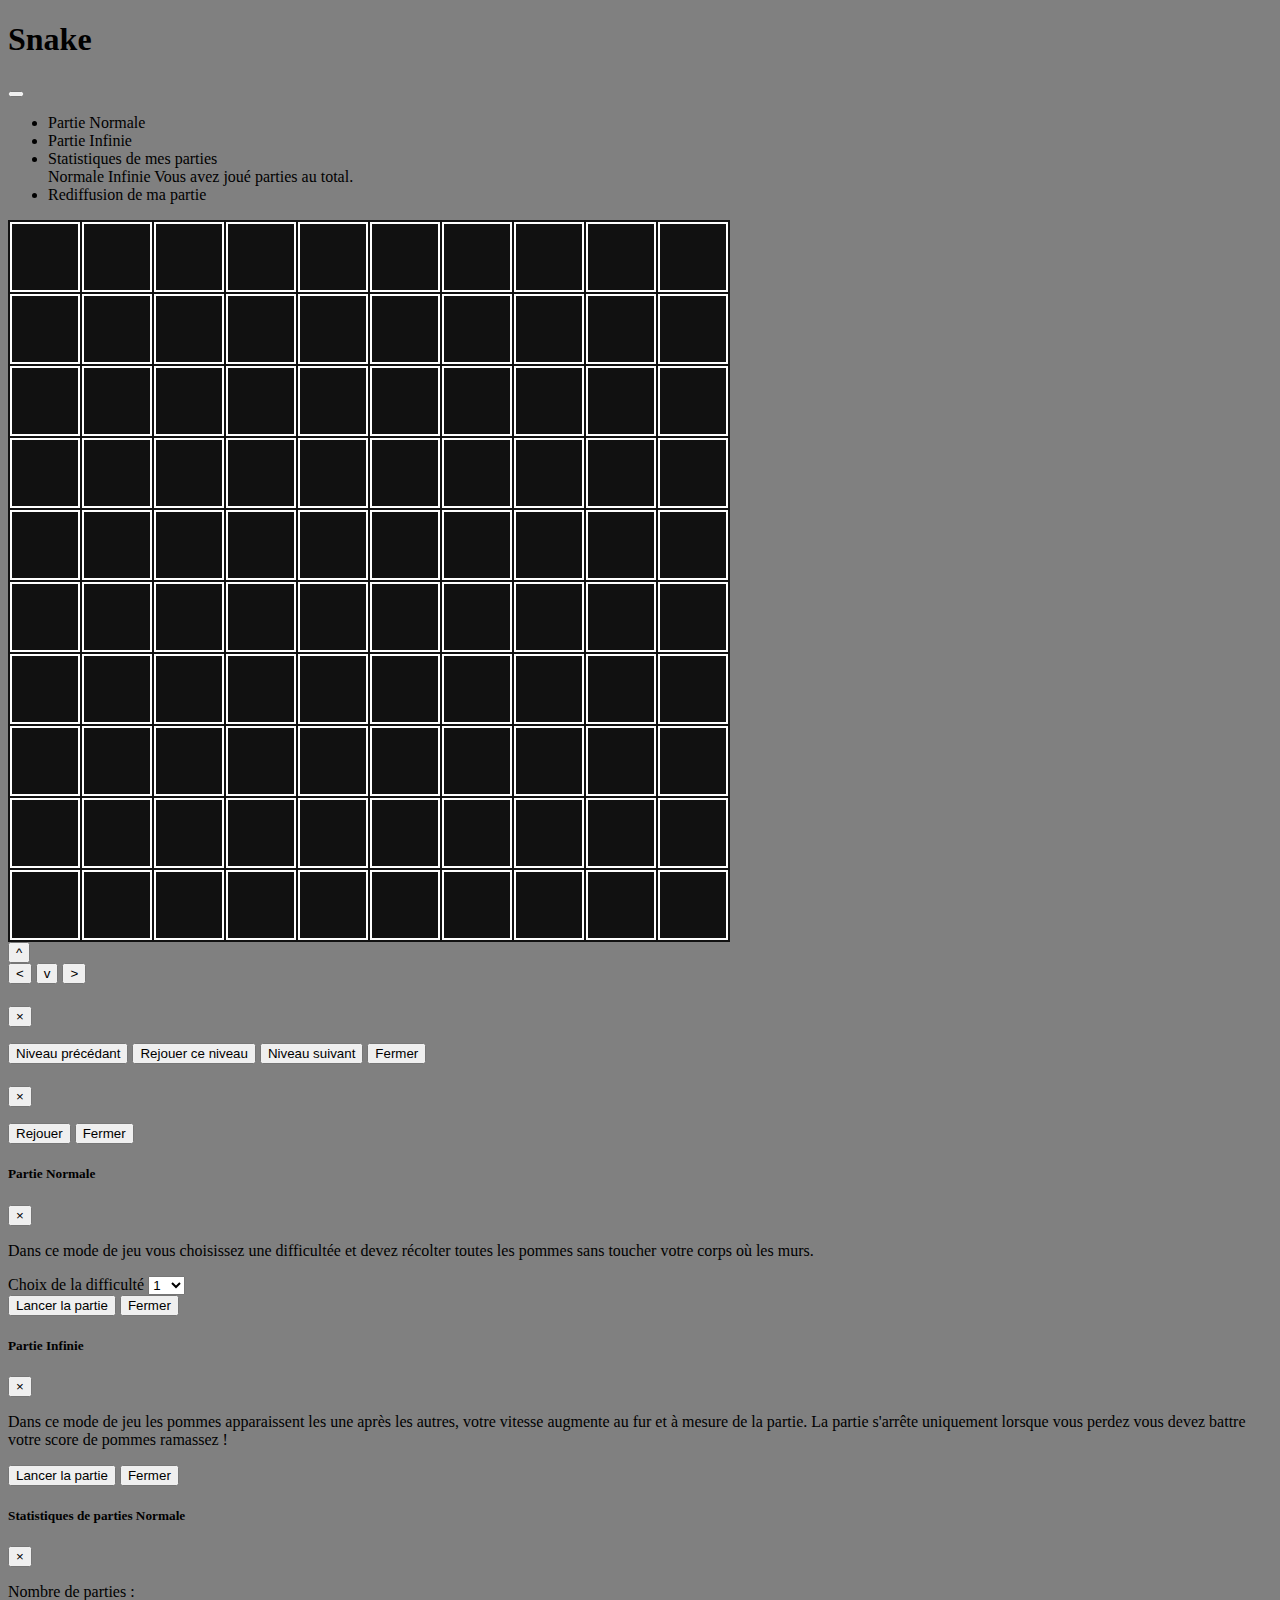
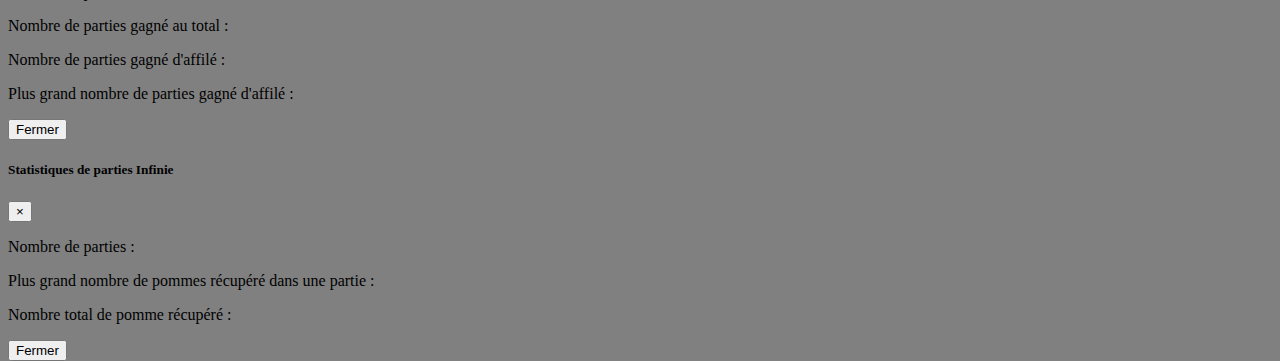
<file: Snake.html>
<!DOCTYPE html>
<html lang="en">
<head>
    <meta charset="UTF-8">
    <title>Title</title>
    <link rel="stylesheet" href="https://stackpath.bootstrapcdn.com/bootstrap/4.5.0/css/bootstrap.min.css" integrity="sha384-9aIt2nRpC12Uk9gS9baDl411NQApFmC26EwAOH8WgZl5MYYxFfc+NcPb1dKGj7Sk" crossorigin="anonymous">
    <link rel="stylesheet" href="src/css/main.css">
</head>
<body style="height:100vh; overflow-x: hidden">
    <div class="container-fluid p-0">
        <nav class="navbar navbar-expand-lg navbar-light bg-light w-100">
            <h1 class="navbar-brand">Snake</h1>
            <button class="navbar-toggler" type="button" data-toggle="collapse" data-target="#navbarNavDropdown" aria-controls="navbarNavDropdown" aria-expanded="false" aria-label="Toggle navigation">
                <span class="navbar-toggler-icon"></span>
            </button>
            <div class="collapse navbar-collapse" id="navbarNavDropdown">
                <ul class="navbar-nav">
                    <li class="nav-item">
                        <a class="nav-link border-0" data-toggle="modal" data-target="#modalNormalGame">Partie Normale</a>
                    </li>
                    <li class="nav-item">
                        <a class="nav-link border-0" data-toggle="modal" data-target="#modalInfiniteGame">Partie Infinie</a>
                    </li>
                    <li class="nav-item dropdown">
                        <a class="nav-link dropdown-toggle border-0" id="navbarDropdownMenuLink" data-toggle="dropdown" aria-haspopup="true" aria-expanded="false">
                            Statistiques de mes parties
                        </a>
                        <div class="dropdown-menu" aria-labelledby="navbarDropdownMenuLink">
                            <a class="dropdown-item" border-0 data-toggle="modal" data-target="#modalNormalStats">Normale</a>
                            <a class="dropdown-item border-0" data-toggle="modal" data-target="#modalInfiniteStats">Infinie</a>
                            <a class="dropdown-item">Vous avez joué <span id="totalGamesPlayed"></span> parties au total.</a>
                        </div>
                    </li>
                    <li class="nav-item">
                        <a class="nav-link gameStarter" onclick="Board.showReplay()">Rediffusion de ma partie</a>
                    </li>
                </ul>
            </div>
        </nav>
        <div class="row mt-5">
            <div class="col-12 col-md-6 mx-auto">
                <table class="mx-auto">
                    <tbody>
                        <tr id="r0">
                            <td id="r0l0"></td>
                            <td id="r0l1"></td>
                            <td id="r0l2"></td>
                            <td id="r0l3"></td>
                            <td id="r0l4"></td>
                            <td id="r0l5"></td>
                            <td id="r0l6"></td>
                            <td id="r0l7"></td>
                            <td id="r0l8"></td>
                            <td id="r0l9"></td>
                        </tr>
                        <tr id="r1">
                            <td id="r1l0"></td>
                            <td id="r1l1"></td>
                            <td id="r1l2"></td>
                            <td id="r1l3"></td>
                            <td id="r1l4"></td>
                            <td id="r1l5"></td>
                            <td id="r1l6"></td>
                            <td id="r1l7"></td>
                            <td id="r1l8"></td>
                            <td id="r1l9"></td>
                        </tr>
                        <tr id="r2">
                            <td id="r2l0"></td>
                            <td id="r2l1"></td>
                            <td id="r2l2"></td>
                            <td id="r2l3"></td>
                            <td id="r2l4"></td>
                            <td id="r2l5"></td>
                            <td id="r2l6"></td>
                            <td id="r2l7"></td>
                            <td id="r2l8"></td>
                            <td id="r2l9"></td>
                        </tr>
                        <tr id="r3">
                            <td id="r3l0"></td>
                            <td id="r3l1"></td>
                            <td id="r3l2"></td>
                            <td id="r3l3"></td>
                            <td id="r3l4"></td>
                            <td id="r3l5"></td>
                            <td id="r3l6"></td>
                            <td id="r3l7"></td>
                            <td id="r3l8"></td>
                            <td id="r3l9"></td>
                        </tr>
                        <tr id="r4">
                            <td id="r4l0"></td>
                            <td id="r4l1"></td>
                            <td id="r4l2"></td>
                            <td id="r4l3"></td>
                            <td id="r4l4"></td>
                            <td id="r4l5"></td>
                            <td id="r4l6"></td>
                            <td id="r4l7"></td>
                            <td id="r4l8"></td>
                            <td id="r4l9"></td>
                        </tr>
                        <tr id="r5">
                            <td id="r5l0"></td>
                            <td id="r5l1"></td>
                            <td id="r5l2"></td>
                            <td id="r5l3"></td>
                            <td id="r5l4"></td>
                            <td id="r5l5"></td>
                            <td id="r5l6"></td>
                            <td id="r5l7"></td>
                            <td id="r5l8"></td>
                            <td id="r5l9"></td>
                        </tr>
                        <tr id="r6">
                            <td id="r6l0"></td>
                            <td id="r6l1"></td>
                            <td id="r6l2"></td>
                            <td id="r6l3"></td>
                            <td id="r6l4"></td>
                            <td id="r6l5"></td>
                            <td id="r6l6"></td>
                            <td id="r6l7"></td>
                            <td id="r6l8"></td>
                            <td id="r6l9"></td>
                        </tr>
                        <tr id="r7">
                            <td id="r7l0"></td>
                            <td id="r7l1"></td>
                            <td id="r7l2"></td>
                            <td id="r7l3"></td>
                            <td id="r7l4"></td>
                            <td id="r7l5"></td>
                            <td id="r7l6"></td>
                            <td id="r7l7"></td>
                            <td id="r7l8"></td>
                            <td id="r7l9"></td>
                        </tr>
                        <tr id="r8">
                            <td id="r8l0"></td>
                            <td id="r8l1"></td>
                            <td id="r8l2"></td>
                            <td id="r8l3"></td>
                            <td id="r8l4"></td>
                            <td id="r8l5"></td>
                            <td id="r8l6"></td>
                            <td id="r8l7"></td>
                            <td id="r8l8"></td>
                            <td id="r8l9"></td>
                        </tr>
                        <tr id="r9">
                            <td id="r9l0"></td>
                            <td id="r9l1"></td>
                            <td id="r9l2"></td>
                            <td id="r9l3"></td>
                            <td id="r9l4"></td>
                            <td id="r9l5"></td>
                            <td id="r9l6"></td>
                            <td id="r9l7"></td>
                            <td id="r9l8"></td>
                            <td id="r9l9"></td>
                        </tr>
                    </tbody>
                </table>
                <div class="row mt-5 mb-2">
                    <button class="btn btn-primary mx-auto p-4" id="up">^</button>
                </div>
                <div class="row">
                    <button class="btn btn-primary ml-auto p-4" id="left"><</button>
                    <button class="btn btn-primary mr-2 ml-2 p-4" id="down">v</button>
                    <button class="btn btn-primary mr-auto p-4" id="right">></button>
                </div>
            </div>
        </div>
    </div>



    <div class="modal fade" id="modalGameEnd" tabindex="-1" role="dialog" aria-hidden="true">
        <div class="modal-dialog" role="document">
            <div class="modal-content">
                <div class="modal-header">
                    <h5 class="modal-title" id="modalTitle"></h5>
                    <button type="button" class="close" data-dismiss="modal" aria-label="Close">
                        <span aria-hidden="true">&times;</span>
                    </button>
                </div>
                <div class="modal-body">
                    <p id="modalDesc"></p>
                </div>
                <div class="modal-footer">
                    <button type="button" class="btn btn-danger gameStarter" onclick="Board.changeDiff('less'); Board.initBoard()">Niveau précédant</button>
                    <button type="button" class="btn btn-danger gameStarter" onclick="Board.initBoard()">Rejouer ce niveau</button>
                    <button type="button" class="btn btn-danger gameStarter" onclick="Board.changeDiff('more'); Board.initBoard()">Niveau suivant</button>
                    <button type="button" class="btn btn-secondary" data-dismiss="modal">Fermer</button>
                </div>
            </div>
        </div>
    </div>

    <div class="modal fade" id="modalInfiniteGameEnd" tabindex="-1" role="dialog" aria-hidden="true">
        <div class="modal-dialog" role="document">
            <div class="modal-content">
                <div class="modal-header">
                    <h5 class="modal-title" id="modalInfiniteTitle"></h5>
                    <button type="button" class="close" data-dismiss="modal" aria-label="Close">
                        <span aria-hidden="true">&times;</span>
                    </button>
                </div>
                <div class="modal-body">
                    <p id="modalInfiniteDesc"></p>
                </div>
                <div class="modal-footer">
                    <button type="button" class="btn btn-danger gameStarter" onclick="Board.initBoardInfinite()">Rejouer</button>
                    <button type="button" class="btn btn-secondary" data-dismiss="modal">Fermer</button>
                </div>
            </div>
        </div>
    </div>

    <div class="modal fade" id="modalNormalGame" tabindex="-1" role="dialog" aria-hidden="true">
        <div class="modal-dialog" role="document">
            <div class="modal-content">
                <div class="modal-header">
                    <h5 class="modal-title" id="modalNormalGameTitle">Partie Normale</h5>
                    <button type="button" class="close" data-dismiss="modal" aria-label="Close">
                        <span aria-hidden="true">&times;</span>
                    </button>
                </div>
                <div class="modal-body">
                    <p id="modalNormalGameDesc">Dans ce mode de jeu vous choisissez une difficultée et devez récolter toutes les pommes sans toucher votre corps où les murs.

                    </p>
                    <label class="mt-5" for="difficulty">Choix de la difficulté</label>
                    <select name="difficulty" id="difficulty" class="form-control">
                        <option value="1">1</option>
                        <option value="2">2</option>
                        <option value="3">3</option>
                        <option value="4">4</option>
                        <option value="5">5</option>
                        <option value="6">6</option>
                        <option value="7">7</option>
                        <option value="8">8</option>
                        <option value="9">9</option>
                        <option value="10">10</option>
                    </select>
                </div>
                <div class="modal-footer">
                    <button type="button" class="btn btn-danger gameStarter" onclick="PlayerStatus.infiniteGame = false; Board.initBoard()">Lancer la partie</button>
                    <button type="button" class="btn btn-secondary" data-dismiss="modal">Fermer</button>
                </div>
            </div>
        </div>
    </div>

    <div class="modal fade" id="modalInfiniteGame" tabindex="-1" role="dialog" aria-hidden="true">
        <div class="modal-dialog" role="document">
            <div class="modal-content">
                <div class="modal-header">
                    <h5 class="modal-title" id="modalInfiniteGameTitle">Partie Infinie</h5>
                    <button type="button" class="close" data-dismiss="modal" aria-label="Close">
                        <span aria-hidden="true">&times;</span>
                    </button>
                </div>
                <div class="modal-body">
                    <p id="modalInfiniteGameDesc">Dans ce mode de jeu les pommes apparaissent les une après les autres, votre vitesse augmente au fur et à mesure de la partie. La partie s'arrête uniquement lorsque vous perdez vous devez battre votre score de pommes ramassez !</p>
                </div>
                <div class="modal-footer">
                    <button type="button" class="btn btn-danger gameStarter" onclick="Board.initBoardInfinite()">Lancer la partie</button>
                    <button type="button" class="btn btn-secondary" data-dismiss="modal">Fermer</button>
                </div>
            </div>
        </div>
    </div>

    <div class="modal fade" id="modalNormalStats" tabindex="-1" role="dialog" aria-hidden="true">
        <div class="modal-dialog" role="document">
            <div class="modal-content">
                <div class="modal-header">
                    <h5 class="modal-title" id="modalNormalStatsTitle">Statistiques de parties Normale</h5>
                    <button type="button" class="close" data-dismiss="modal" aria-label="Close">
                        <span aria-hidden="true">&times;</span>
                    </button>
                </div>
                <div class="modal-body">
                    <p>Nombre de parties : <span id="normalGamesPlayed"></span></p>
                    <p>Nombre de parties gagné au total : <span id="winnedGames"></span></p>
                    <p>Nombre de parties gagné d'affilé : <span id="winStreak"></span></p>
                    <p>Plus grand nombre de parties gagné d'affilé : <span id="bestWinStreak"></span></p>
                </div>
                <div class="modal-footer">
                    <button type="button" class="btn btn-secondary" data-dismiss="modal">Fermer</button>
                </div>
            </div>
        </div>
    </div>

    <div class="modal fade" id="modalInfiniteStats" tabindex="-1" role="dialog" aria-hidden="true">
        <div class="modal-dialog" role="document">
            <div class="modal-content">
                <div class="modal-header">
                    <h5 class="modal-title" id="modalInfiniteStatsTitle">Statistiques de parties Infinie</h5>
                    <button type="button" class="close" data-dismiss="modal" aria-label="Close">
                        <span aria-hidden="true">&times;</span>
                    </button>
                </div>
                <div class="modal-body">
                    <p>Nombre de parties : <span id="infiniteGamesPlayed"></span></p>
                    <p>Plus grand nombre de pommes récupéré dans une partie : <span id="infiniteMaxRecoltedApple"></span></p>
                    <p>Nombre total de pomme récupéré : <span id="infiniteTotalRecoltedApple"></span></p>
                </div>
                <div class="modal-footer">
                    <button type="button" class="btn btn-secondary" data-dismiss="modal">Fermer</button>
                </div>
            </div>
        </div>
    </div>


    <script src="https://code.jquery.com/jquery-3.2.1.slim.min.js" integrity="sha384-KJ3o2DKtIkvYIK3UENzmM7KCkRr/rE9/Qpg6aAZGJwFDMVNA/GpGFF93hXpG5KkN" crossorigin="anonymous"></script>
    <script src="https://cdnjs.cloudflare.com/ajax/libs/popper.js/1.12.9/umd/popper.min.js" integrity="sha384-ApNbgh9B+Y1QKtv3Rn7W3mgPxhU9K/ScQsAP7hUibX39j7fakFPskvXusvfa0b4Q" crossorigin="anonymous"></script>
    <script src="https://maxcdn.bootstrapcdn.com/bootstrap/4.0.0/js/bootstrap.min.js" integrity="sha384-JZR6Spejh4U02d8jOt6vLEHfe/JQGiRRSQQxSfFWpi1MquVdAyjUar5+76PVCmYl" crossorigin="anonymous"></script>
    <script src="src/classes/Utility.js"></script>
    <script src="src/classes/Objects.js"></script>
    <script src="src/classes/Body.js"></script>
    <script src="src/classes/Boost.js"></script>
    <script src="src/classes/PlayerStatus.js"></script>
    <script src="src/classes/RecoltObject.js"></script>
    <script src="src/classes/Snake.js"></script>
    <script src="src/classes/Board.js"></script>
    <script>PlayerStatus.getAllCookies();PlayerStatus.initPage()</script>
</body>
</html>
</file>
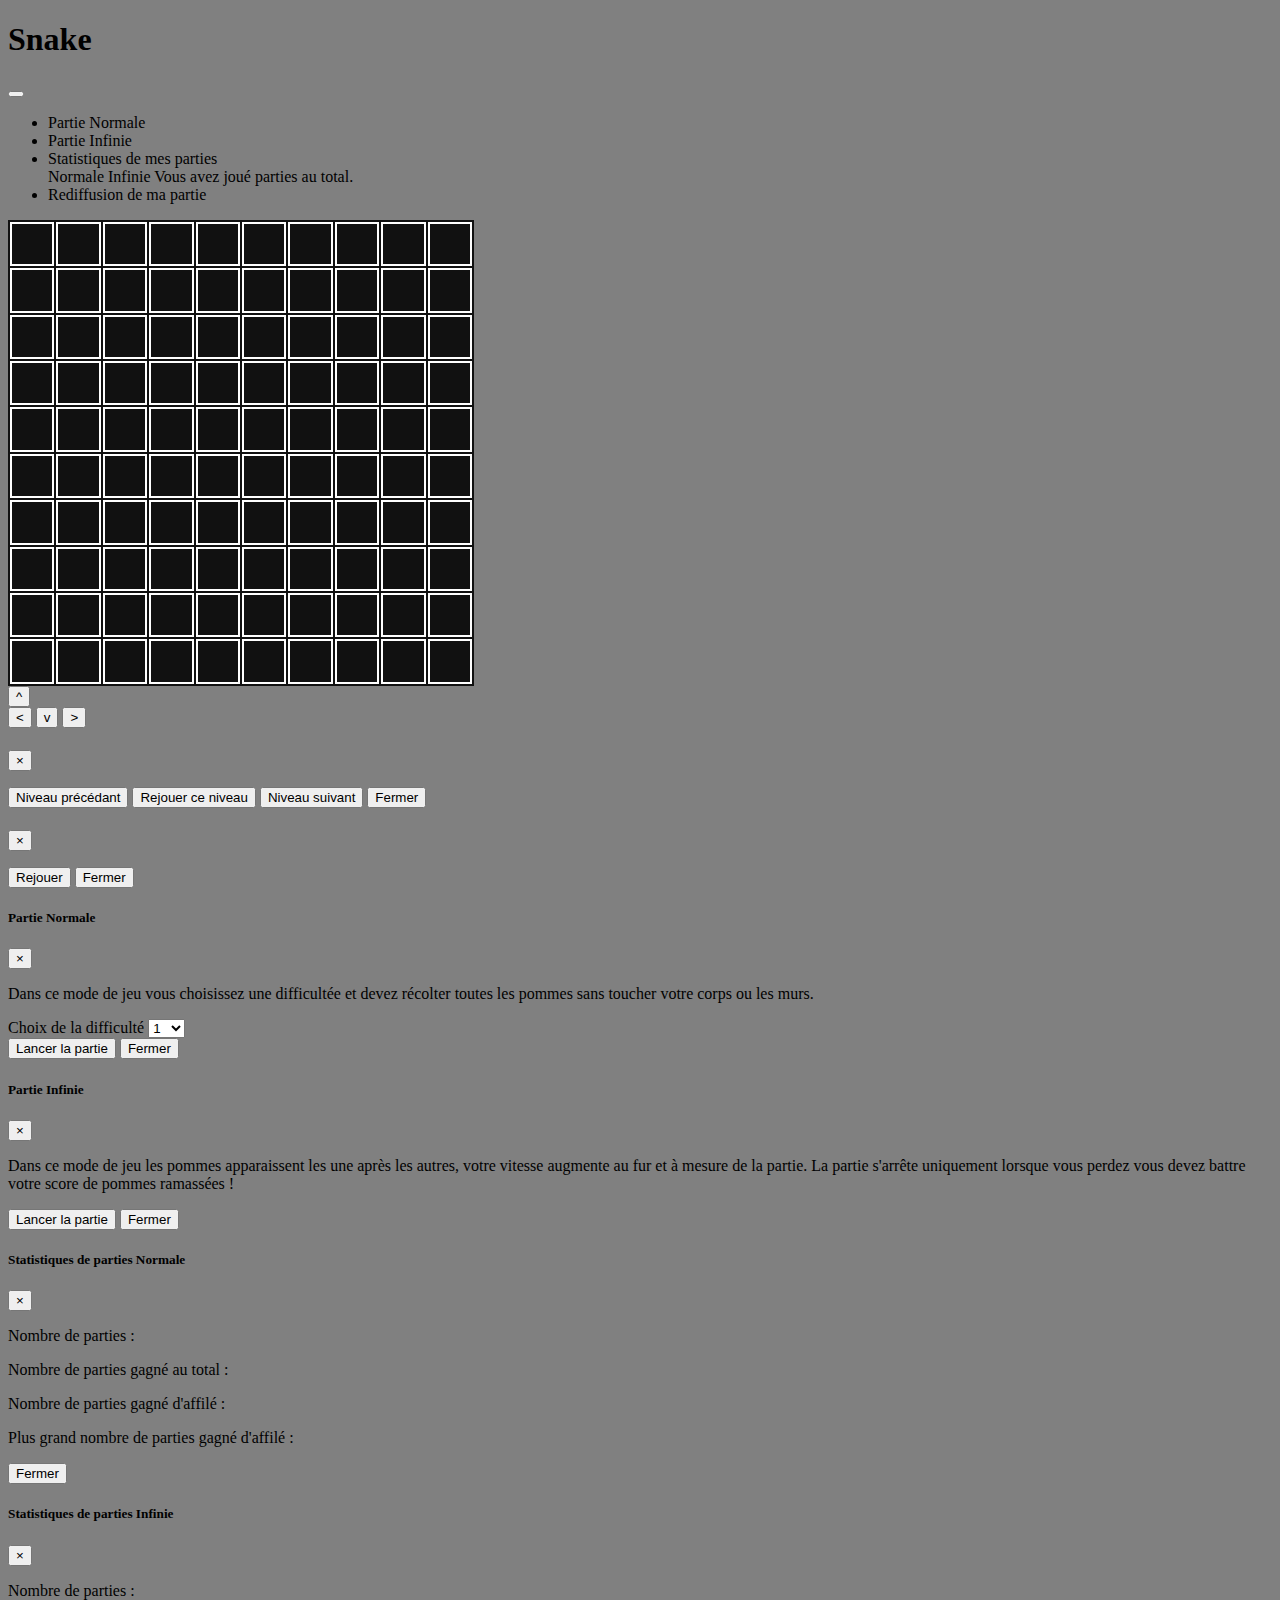
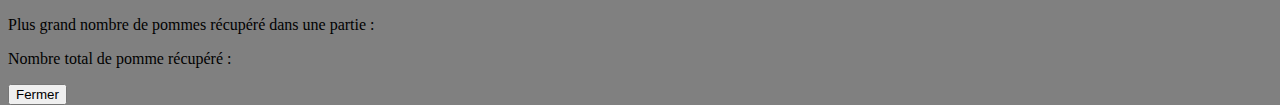
<file: game/Snake.html>
<!DOCTYPE html>
<html lang="en">
<head>
    <meta charset="UTF-8">
    <title>Title</title>
    <link rel="shortcut icon" href="src/img/Icon.ico" type="image/x-icon">
    <link rel="stylesheet" href="https://stackpath.bootstrapcdn.com/bootstrap/4.5.0/css/bootstrap.min.css" integrity="sha384-9aIt2nRpC12Uk9gS9baDl411NQApFmC26EwAOH8WgZl5MYYxFfc+NcPb1dKGj7Sk" crossorigin="anonymous">
    <link rel="stylesheet" href="src/css/main.css">
</head>
<body style="height:100vh; overflow-x: hidden">
    <div class="container-fluid p-0">
        <nav class="navbar navbar-expand-lg navbar-light bg-light w-100">
            <h1 class="navbar-brand">Snake</h1>
            <button class="navbar-toggler" type="button" data-toggle="collapse" data-target="#navbarNavDropdown" aria-controls="navbarNavDropdown" aria-expanded="false" aria-label="Toggle navigation">
                <span class="navbar-toggler-icon"></span>
            </button>
            <div class="collapse navbar-collapse" id="navbarNavDropdown">
                <ul class="navbar-nav">
                    <li class="nav-item">
                        <a class="nav-link border-0" data-toggle="modal" data-target="#modalNormalGame">Partie Normale</a>
                    </li>
                    <li class="nav-item">
                        <a class="nav-link border-0" data-toggle="modal" data-target="#modalInfiniteGame">Partie Infinie</a>
                    </li>
                    <li class="nav-item dropdown">
                        <a class="nav-link dropdown-toggle border-0" id="navbarDropdownMenuLink" data-toggle="dropdown" aria-haspopup="true" aria-expanded="false">
                            Statistiques de mes parties
                        </a>
                        <div class="dropdown-menu" aria-labelledby="navbarDropdownMenuLink">
                            <a class="dropdown-item border-0"  data-toggle="modal" data-target="#modalNormalStats">Normale</a>
                            <a class="dropdown-item border-0" data-toggle="modal" data-target="#modalInfiniteStats">Infinie</a>
                            <a class="dropdown-item disabled">Vous avez joué <span id="totalGamesPlayed"></span> parties au total.</a>
                        </div>
                    </li>
                    <li class="nav-item">
                        <a class="nav-link gameStarter" onclick="Board.showReplay()">Rediffusion de ma partie</a>
                    </li>
                </ul>
            </div>
        </nav>
        <div class="row mt-3">
            <div class="col-12 col-md-6 mx-auto">
                <table class="mx-auto">
                    <tbody>
                        <tr id="r0">
                            <td id="r0l0"></td>
                            <td id="r0l1"></td>
                            <td id="r0l2"></td>
                            <td id="r0l3"></td>
                            <td id="r0l4"></td>
                            <td id="r0l5"></td>
                            <td id="r0l6"></td>
                            <td id="r0l7"></td>
                            <td id="r0l8"></td>
                            <td id="r0l9"></td>
                        </tr>
                        <tr id="r1">
                            <td id="r1l0"></td>
                            <td id="r1l1"></td>
                            <td id="r1l2"></td>
                            <td id="r1l3"></td>
                            <td id="r1l4"></td>
                            <td id="r1l5"></td>
                            <td id="r1l6"></td>
                            <td id="r1l7"></td>
                            <td id="r1l8"></td>
                            <td id="r1l9"></td>
                        </tr>
                        <tr id="r2">
                            <td id="r2l0"></td>
                            <td id="r2l1"></td>
                            <td id="r2l2"></td>
                            <td id="r2l3"></td>
                            <td id="r2l4"></td>
                            <td id="r2l5"></td>
                            <td id="r2l6"></td>
                            <td id="r2l7"></td>
                            <td id="r2l8"></td>
                            <td id="r2l9"></td>
                        </tr>
                        <tr id="r3">
                            <td id="r3l0"></td>
                            <td id="r3l1"></td>
                            <td id="r3l2"></td>
                            <td id="r3l3"></td>
                            <td id="r3l4"></td>
                            <td id="r3l5"></td>
                            <td id="r3l6"></td>
                            <td id="r3l7"></td>
                            <td id="r3l8"></td>
                            <td id="r3l9"></td>
                        </tr>
                        <tr id="r4">
                            <td id="r4l0"></td>
                            <td id="r4l1"></td>
                            <td id="r4l2"></td>
                            <td id="r4l3"></td>
                            <td id="r4l4"></td>
                            <td id="r4l5"></td>
                            <td id="r4l6"></td>
                            <td id="r4l7"></td>
                            <td id="r4l8"></td>
                            <td id="r4l9"></td>
                        </tr>
                        <tr id="r5">
                            <td id="r5l0"></td>
                            <td id="r5l1"></td>
                            <td id="r5l2"></td>
                            <td id="r5l3"></td>
                            <td id="r5l4"></td>
                            <td id="r5l5"></td>
                            <td id="r5l6"></td>
                            <td id="r5l7"></td>
                            <td id="r5l8"></td>
                            <td id="r5l9"></td>
                        </tr>
                        <tr id="r6">
                            <td id="r6l0"></td>
                            <td id="r6l1"></td>
                            <td id="r6l2"></td>
                            <td id="r6l3"></td>
                            <td id="r6l4"></td>
                            <td id="r6l5"></td>
                            <td id="r6l6"></td>
                            <td id="r6l7"></td>
                            <td id="r6l8"></td>
                            <td id="r6l9"></td>
                        </tr>
                        <tr id="r7">
                            <td id="r7l0"></td>
                            <td id="r7l1"></td>
                            <td id="r7l2"></td>
                            <td id="r7l3"></td>
                            <td id="r7l4"></td>
                            <td id="r7l5"></td>
                            <td id="r7l6"></td>
                            <td id="r7l7"></td>
                            <td id="r7l8"></td>
                            <td id="r7l9"></td>
                        </tr>
                        <tr id="r8">
                            <td id="r8l0"></td>
                            <td id="r8l1"></td>
                            <td id="r8l2"></td>
                            <td id="r8l3"></td>
                            <td id="r8l4"></td>
                            <td id="r8l5"></td>
                            <td id="r8l6"></td>
                            <td id="r8l7"></td>
                            <td id="r8l8"></td>
                            <td id="r8l9"></td>
                        </tr>
                        <tr id="r9">
                            <td id="r9l0"></td>
                            <td id="r9l1"></td>
                            <td id="r9l2"></td>
                            <td id="r9l3"></td>
                            <td id="r9l4"></td>
                            <td id="r9l5"></td>
                            <td id="r9l6"></td>
                            <td id="r9l7"></td>
                            <td id="r9l8"></td>
                            <td id="r9l9"></td>
                        </tr>
                    </tbody>
                </table>
                <div class="row mt-5 mb-2">
                    <button class="btn btn-primary mx-auto p-4" id="up">^</button>
                </div>
                <div class="row">
                    <button class="btn btn-primary ml-auto p-4" id="left"><</button>
                    <button class="btn btn-primary mr-2 ml-2 p-4" id="down">v</button>
                    <button class="btn btn-primary mr-auto p-4" id="right">></button>
                </div>
            </div>
        </div>
    </div>



    <div class="modal fade" id="modalGameEnd" tabindex="-1" role="dialog" aria-hidden="true">
        <div class="modal-dialog" role="document">
            <div class="modal-content">
                <div class="modal-header">
                    <h5 class="modal-title" id="modalTitle"></h5>
                    <button type="button" class="close" data-dismiss="modal" aria-label="Close">
                        <span aria-hidden="true">&times;</span>
                    </button>
                </div>
                <div class="modal-body">
                    <p id="modalDesc"></p>
                </div>
                <div class="modal-footer">
                    <button type="button" class="btn btn-danger gameStarter" onclick="Board.changeDiff('less'); Board.initBoard()">Niveau précédant</button>
                    <button type="button" class="btn btn-danger gameStarter" onclick="Board.initBoard()">Rejouer ce niveau</button>
                    <button type="button" class="btn btn-danger gameStarter" onclick="Board.changeDiff('more'); Board.initBoard()">Niveau suivant</button>
                    <button type="button" class="btn btn-secondary" data-dismiss="modal">Fermer</button>
                </div>
            </div>
        </div>
    </div>

    <div class="modal fade" id="modalInfiniteGameEnd" tabindex="-1" role="dialog" aria-hidden="true">
        <div class="modal-dialog" role="document">
            <div class="modal-content">
                <div class="modal-header">
                    <h5 class="modal-title" id="modalInfiniteTitle"></h5>
                    <button type="button" class="close" data-dismiss="modal" aria-label="Close">
                        <span aria-hidden="true">&times;</span>
                    </button>
                </div>
                <div class="modal-body">
                    <p id="modalInfiniteDesc"></p>
                </div>
                <div class="modal-footer">
                    <button type="button" class="btn btn-danger gameStarter" onclick="Board.initBoardInfinite()">Rejouer</button>
                    <button type="button" class="btn btn-secondary" data-dismiss="modal">Fermer</button>
                </div>
            </div>
        </div>
    </div>

    <div class="modal fade" id="modalNormalGame" tabindex="-1" role="dialog" aria-hidden="true">
        <div class="modal-dialog" role="document">
            <div class="modal-content">
                <div class="modal-header">
                    <h5 class="modal-title" id="modalNormalGameTitle">Partie Normale</h5>
                    <button type="button" class="close" data-dismiss="modal" aria-label="Close">
                        <span aria-hidden="true">&times;</span>
                    </button>
                </div>
                <div class="modal-body">
                    <p id="modalNormalGameDesc">Dans ce mode de jeu vous choisissez une difficultée et devez récolter toutes les pommes sans toucher votre corps ou les murs.

                    </p>
                    <label class="mt-5" for="difficulty">Choix de la difficulté</label>
                    <select name="difficulty" id="difficulty" class="form-control">
                        <option value="1">1</option>
                        <option value="2">2</option>
                        <option value="3">3</option>
                        <option value="4">4</option>
                        <option value="5">5</option>
                        <option value="6">6</option>
                        <option value="7">7</option>
                        <option value="8">8</option>
                        <option value="9">9</option>
                        <option value="10">10</option>
                    </select>
                </div>
                <div class="modal-footer">
                    <button type="button" class="btn btn-danger gameStarter" onclick="PlayerStatus.infiniteGame = false; Board.initBoard()">Lancer la partie</button>
                    <button type="button" class="btn btn-secondary" data-dismiss="modal">Fermer</button>
                </div>
            </div>
        </div>
    </div>

    <div class="modal fade" id="modalInfiniteGame" tabindex="-1" role="dialog" aria-hidden="true">
        <div class="modal-dialog" role="document">
            <div class="modal-content">
                <div class="modal-header">
                    <h5 class="modal-title" id="modalInfiniteGameTitle">Partie Infinie</h5>
                    <button type="button" class="close" data-dismiss="modal" aria-label="Close">
                        <span aria-hidden="true">&times;</span>
                    </button>
                </div>
                <div class="modal-body">
                    <p id="modalInfiniteGameDesc">Dans ce mode de jeu les pommes apparaissent les une après les autres, votre vitesse augmente au fur et à mesure de la partie. La partie s'arrête uniquement lorsque vous perdez vous devez battre votre score de pommes ramassées !</p>
                </div>
                <div class="modal-footer">
                    <button type="button" class="btn btn-danger gameStarter" onclick="Board.initBoardInfinite()">Lancer la partie</button>
                    <button type="button" class="btn btn-secondary" data-dismiss="modal">Fermer</button>
                </div>
            </div>
        </div>
    </div>

    <div class="modal fade" id="modalNormalStats" tabindex="-1" role="dialog" aria-hidden="true">
        <div class="modal-dialog" role="document">
            <div class="modal-content">
                <div class="modal-header">
                    <h5 class="modal-title" id="modalNormalStatsTitle">Statistiques de parties Normale</h5>
                    <button type="button" class="close" data-dismiss="modal" aria-label="Close">
                        <span aria-hidden="true">&times;</span>
                    </button>
                </div>
                <div class="modal-body">
                    <p>Nombre de parties : <span id="normalGamesPlayed"></span></p>
                    <p>Nombre de parties gagné au total : <span id="winnedGames"></span></p>
                    <p>Nombre de parties gagné d'affilé : <span id="winStreak"></span></p>
                    <p>Plus grand nombre de parties gagné d'affilé : <span id="bestWinStreak"></span></p>
                </div>
                <div class="modal-footer">
                    <button type="button" class="btn btn-secondary" data-dismiss="modal">Fermer</button>
                </div>
            </div>
        </div>
    </div>

    <div class="modal fade" id="modalInfiniteStats" tabindex="-1" role="dialog" aria-hidden="true">
        <div class="modal-dialog" role="document">
            <div class="modal-content">
                <div class="modal-header">
                    <h5 class="modal-title" id="modalInfiniteStatsTitle">Statistiques de parties Infinie</h5>
                    <button type="button" class="close" data-dismiss="modal" aria-label="Close">
                        <span aria-hidden="true">&times;</span>
                    </button>
                </div>
                <div class="modal-body">
                    <p>Nombre de parties : <span id="infiniteGamesPlayed"></span></p>
                    <p>Plus grand nombre de pommes récupéré dans une partie : <span id="infiniteMaxRecoltedApple"></span></p>
                    <p>Nombre total de pomme récupéré : <span id="infiniteTotalRecoltedApple"></span></p>
                </div>
                <div class="modal-footer">
                    <button type="button" class="btn btn-secondary" data-dismiss="modal">Fermer</button>
                </div>
            </div>
        </div>
    </div>


    <script src="https://code.jquery.com/jquery-3.2.1.slim.min.js" integrity="sha384-KJ3o2DKtIkvYIK3UENzmM7KCkRr/rE9/Qpg6aAZGJwFDMVNA/GpGFF93hXpG5KkN" crossorigin="anonymous"></script>
    <script src="https://cdnjs.cloudflare.com/ajax/libs/popper.js/1.12.9/umd/popper.min.js" integrity="sha384-ApNbgh9B+Y1QKtv3Rn7W3mgPxhU9K/ScQsAP7hUibX39j7fakFPskvXusvfa0b4Q" crossorigin="anonymous"></script>
    <script src="https://maxcdn.bootstrapcdn.com/bootstrap/4.0.0/js/bootstrap.min.js" integrity="sha384-JZR6Spejh4U02d8jOt6vLEHfe/JQGiRRSQQxSfFWpi1MquVdAyjUar5+76PVCmYl" crossorigin="anonymous"></script>
    <script src="src/classes/Utility.js"></script>
    <script src="src/classes/Objects.js"></script>
    <script src="src/classes/Body.js"></script>
    <script src="src/classes/Boost.js"></script>
    <script src="src/classes/PlayerStatus.js"></script>
    <script src="src/classes/RecoltObject.js"></script>
    <script src="src/classes/Snake.js"></script>
    <script src="src/classes/Board.js"></script>
    <script>PlayerStatus.getAllCookies();PlayerStatus.initPage()</script>
</body>
</html>
</file>
<file: src/css/main.css>
.boost {
    color : green;
}

.empty {
    background-color: #000000;
}

.SnakeBody {
    color: white;
}
.SnakeHead {
    color: white;
}

td {
    border : 2px solid white;
    width : 5vw;
    height : 5vw;
}

table {
    background-color: #111111;
}

body {
     background-color: grey;
}
</file>
<file: game/src/css/main.css>
.boost {
    color : green;
}

.empty {
    background-color: #000000;
}

.SnakeBody {
    color: white;
}
.SnakeHead {
    color: white;
}

td {
    border : 2px solid white;
    width : 3vw;
    height : 3vw;
}

table {
    background-color: #111111;
}

body {
     background-color: grey;
}
</file>
